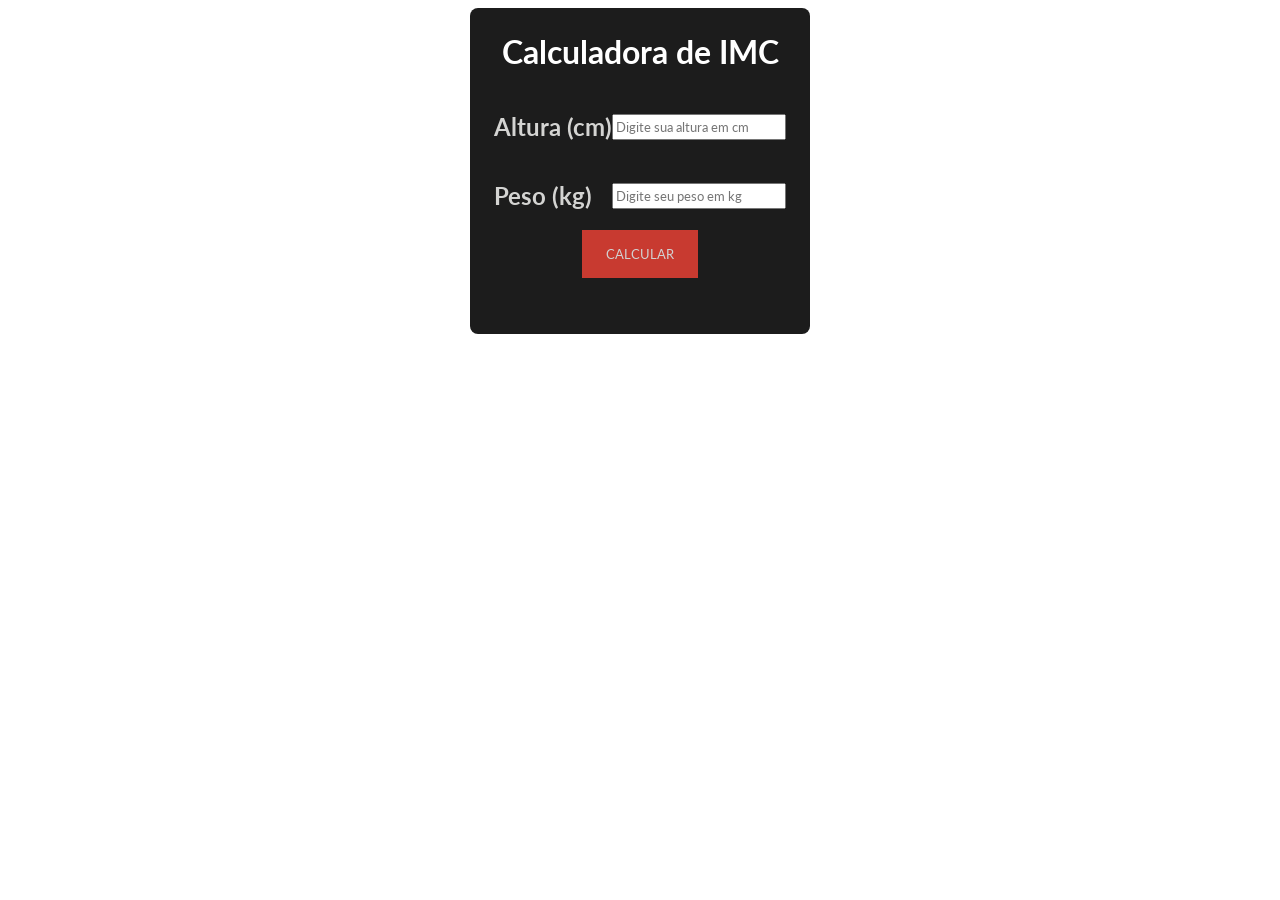
<file: index.html>
<!DOCTYPE html>
<html lang="pt-br">

<head>
    <meta charset="UTF-8">
    <meta name="viewport" content="width=device-width, initial-scale=1.0">
    <title>Calculadora de IMC</title>
    <link rel="stylesheet" href="style.css">
</head>

<body>
    <div class="area">
        <div class="container">
            <h1>Calculadora de IMC</h1>
            <div class="input_area">
                <h2>Altura (cm)</h2>
                <input id="altura" type="number" placeholder="Digite sua altura em cm">
            </div>
            <div class="input_area">
                <h2>Peso (kg)</h2>
                <input type="number" id="peso" placeholder="Digite seu peso em kg">
            </div>
            <button onclick="calcularIMC()">Calcular</button>
            <p id="resultado"></p>
        </div>
    </div>
    <script src="script.js"></script>
</body>

</html>
</file>
<file: style.css>
@import url('https://fonts.googleapis.com/css2?family=Lato:ital,wght@0,100;0,300;0,400;0,700;0,900;1,100;1,300;1,400;1,700;1,900&display=swap');

* {
    font-family: "Lato", sans-serif;

}

h1,
h2 {
    color: #d4d4d2;
}

h1 {
    margin-block-start: 0em;
    color: white;
}

.input_area {
    width: 100%;
    display: flex;
    align-items: center;
    justify-content: space-between;
}

input {
    height: 1.5em;

}

textarea {
    width: 100%;
    margin-top: 2em;
}

.container {
    background-color: #1c1c1c;
    display: inline-flex;
    padding: 1.5em;
    border-radius: 0.5em;
    flex-direction: column;
    align-items: center;
}

.area {
    display: flex;
    justify-content: center;
}
button {
    text-transform: uppercase;
    padding: 1rem 1.5rem;
    background-color: #f44236;
    border: none;
    color: #fff;
    cursor: pointer;
    opacity: 0.8;
    flex-direction: 1;
}

button:hover {
        cursor: pointer;
        opacity: 1;
        transition: 1.5s linear;
        background-color: aquamarine;
}
#resultado {
    color: #fff;
}
</file>
